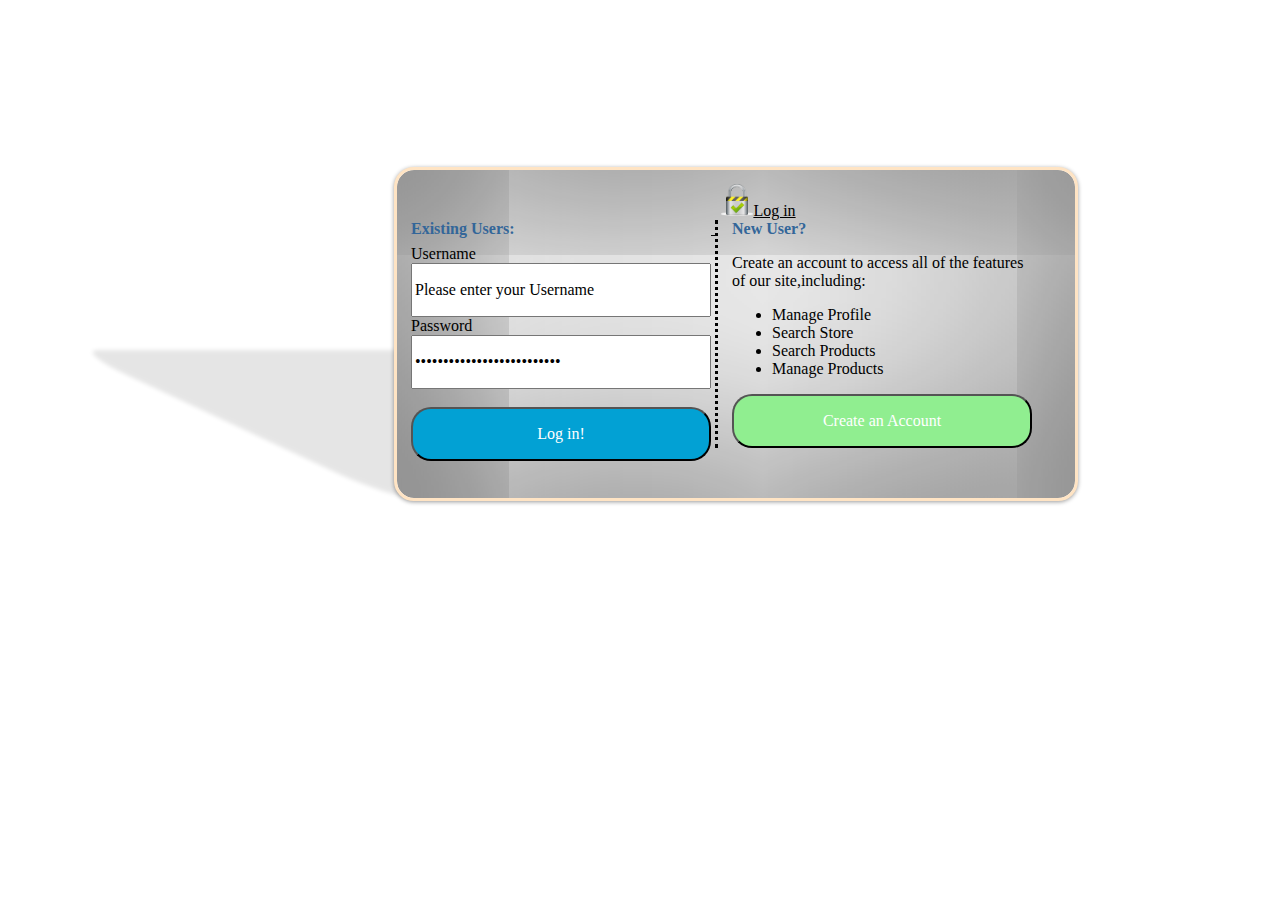
<file: index.html>
<html>
<head>
<title>TravIT</title>
<link rel="stylesheet" type="text/css" href="css/travIT_loginpagestyle.css">
<script src="http://cdn.jquerytools.org/1.2.5/jquery.tools.min.js"></script>
<script language="javascript" src="script/jquery-1.2.6.pack.js"></script> 
<script language="javascript" src="script/jquery.layoutengine.min.js"></script> 
<script language="javascript" type="text/javascript"> </script>
<script>
$(document).ready(function(){
 var loginurl="http://project492.engr.sjsu.edu/index.html";
   
 var homepageurl="http://project492.engr.sjsu.edu/homepage.html";
   
 var registerationurl="http://project492.engr.sjsu.edu/registeration_page.html";
   
$("#username").focus(function(){
$("#username").attr("value","");
});
$("#userpassword").focus(function(){
$("#userpassword").attr("value","");
});

  $("#submit_login").click(function(){
    
    var uname=$("#username").attr("value");
    var upassword=$("#userpassword").attr("value");
    console.log("uname:"+uname+":upass:"+upassword);
    $.get('travIT.php',{"username":uname,"userpass":upassword	},function(response){
   
    	console.log("response:",response);
    	var resp=response.split(",");
    	console.log("resp:",resp);
    	var respArr=new Array();
    	for(var i=0;i<resp.length;i+=2){
    	if(i==0)
    	resp[i]=jQuery.trim(resp[i]);
    		var temp=i;
    		temp=temp+1;
    		respArr[resp[i]]=resp[temp];
console.log(resp[i],":",respArr[resp[i]]);

    		
    	}
    	console.log("hashtble:",respArr["status"]);
    	if(respArr["status"]=="Accept"){
    		alert("Accept");
		var url=homepageurl+"?username="+uname;
    	$(location).attr('href',url);
	//alert(homepageurl);
	//		window.location=homepageurl;

    	}else{
    	alert("Wrong username or password.Please enter them again");
    	$("#userpassword").attr("value","");

    	}
    	
    });
  });//End of the click of submit_login function
  
  $("#trouble").click(function(){
  });//End of new user function
  
  $("#open_account").click(function(){
  	$(location).attr('href',registerationurl);
  });
});
</script>
</head>
<body>
		<div id="login_header" class="loginScreen drop-shadow perspective">
			<center><img src="images/login-image.png" id="login_image"/>Log in</center>
			<div id="trouble">
				
			</div>

	<div id="existingUser">
		<h4 style="color: rgb(51, 102, 153); margin-bottom: 7px; ">Existing Users:</h4>
		Username<input type="text" id="username" name="username" value="Please enter your Username"/>
		Password<input type="password" id="userpassword" name="password" value="Please enter your Password"/>
		<br><br><input type="button" value="Log in!" id="submit_login"/>
	</div>
		<div id="newUser">
			<h4 style="color: rgb(51, 102, 153); margin-bottom: 7px; ">New User?</h4>
			<p>Create an account to access all of the features of our site,including:
			<ul>
			<li>Manage Profile</li>
			<li>Search Store</li>
			<li>Search Products</li>
			<li>Manage Products</li>
			</ul>
		<input type="button" value="Create an Account" id="open_account"/>	
		</div>
	</div>
</body>
</html>
</file>
<file: css/travIT_loginpagestyle.css>
@font-face {
    font-family: "myFirstFont";
    font-weight: bold;
    src: url("Sansation_Bold.ttf"), url("Sansation_Bold.eot") format("opentype");
}
div#top{

		color: Red;
    font-family: Comic Sans MS;
    font-size: xx-large;
		}
		
		
		
		div#user_display_header{
			color:Red;
		}

div#login_container {
    border-radius: 35px 35px 35px 35px;
    left: 35%;
    margin: 40px auto;
    position: absolute;
    top: 9%;
    width: 421px;
    z-index: 10063;
}
img#login_image {
    height: 32px;
    width: 32px;
    margin-left: 45px;
}
img#header{
    height: 132px;
    width: 132px;

}
input {
    font-family: Comic Sans MS;
    font-size: medium;
    height: 54px;
    width: 300px;
}
div#login_container div#login_header {
    border: thin hidden #000000;
    color: RoyalBlue;
    display: block;
    font-family: Comic Sans MS;
    font-size: x-large;
    font-weight: bold;
    left: 35%;
    text-align: center;
    text-decoration: underline;
    top: 50%;
    width: 365px;
}
div#submit_button input {
    -moz-font-feature-settings: inherit;
    -moz-font-language-override: inherit;
    border-radius: 35px 35px 35px 35px;
    display: table-cell;
    font-family: Comic Sans MS;
    font-size: larger;
    font-size-adjust: inherit;
    font-stretch: inherit;
    font-style: italic;
    font-variant: small-caps;
    font-weight: bold;
    line-height: inherit;
    margin-left: 174px;
    overflow: auto;
    padding-left: 12px;
    table-layout: auto;
    text-align: center;
    text-decoration: none;
    width: 132px;
}
div#submit_button input:hover {
    background-color: SteelBlue;
    text-decoration: underline;
}
div#trouble {
    font-size: small;
    text-align: right;
        margin-right: -4em;
}
.drop-shadow {
    box-shadow: 0 1px 4px rgba(0, 0, 0, 0.398), 0 0 399px rgba(0, 0, 0, 0.9) inset;
    float: left;
    margin: 2em 10px 4em;
    padding: 1em;
    position: relative;
    width: 100%;
    border-radius: 25px 25px 25px 25px;
}
.drop-shadow:before, .drop-shadow:after {
    content: "";
    position: absolute;
    z-index: -1239;
}
.perspective:before {
    -moz-transform: skew(65deg);
    -moz-transform-origin: -9px 114%;
	-webkit-transform:skew(65deg);
	-webkit-transform-origin:-9px 114%;
	-o-transform:skew(65deg);
	-o-transform-origin:-9px 114%;
    bottom: 0;
    box-shadow: -414px 0 3px rgba(0, 0, 0, 0.1);
    height: 45%;
    left: 451px;
    max-width: 500px;
    width: 300%;
    border-radius: 25px 25px 25px 25px;
}
.perspective:after {
    display: inline-table;
}
div.loginScreen{
  height:300px;
  background:Menu;
  width:650px;
  padding:14px;
  border:solid;
  border-color:Bisque;
  text-decoration:underline;
  font-family:Comic Sans MS;
  top:15%;
  left:30%;
  position:absolute;
  border-radius:20px;
  
}
div#newUser{
	height:100px;
	width:100px;
	border-left:dotted;
	padding-left:14px;
	display:inline-table;
}

div#existingUser{
	height:100px;
	width:100px;
	display:inline-table;
}

input#submit_login{
background-color:#02A1D4;
color:#FFFFFF;
  padding-bottom:9px;
  padding-left:15px;
  padding-right:15px;
  padding-top:9px;
  border-radius:20px;
}

input#open_account{
background-color:lightgreen;
color:#FFFFFF;
  padding-bottom:9px;
  padding-left:15px;
  padding-right:15px;
  padding-top:9px;
  border-radius:20px;

}
</file>
